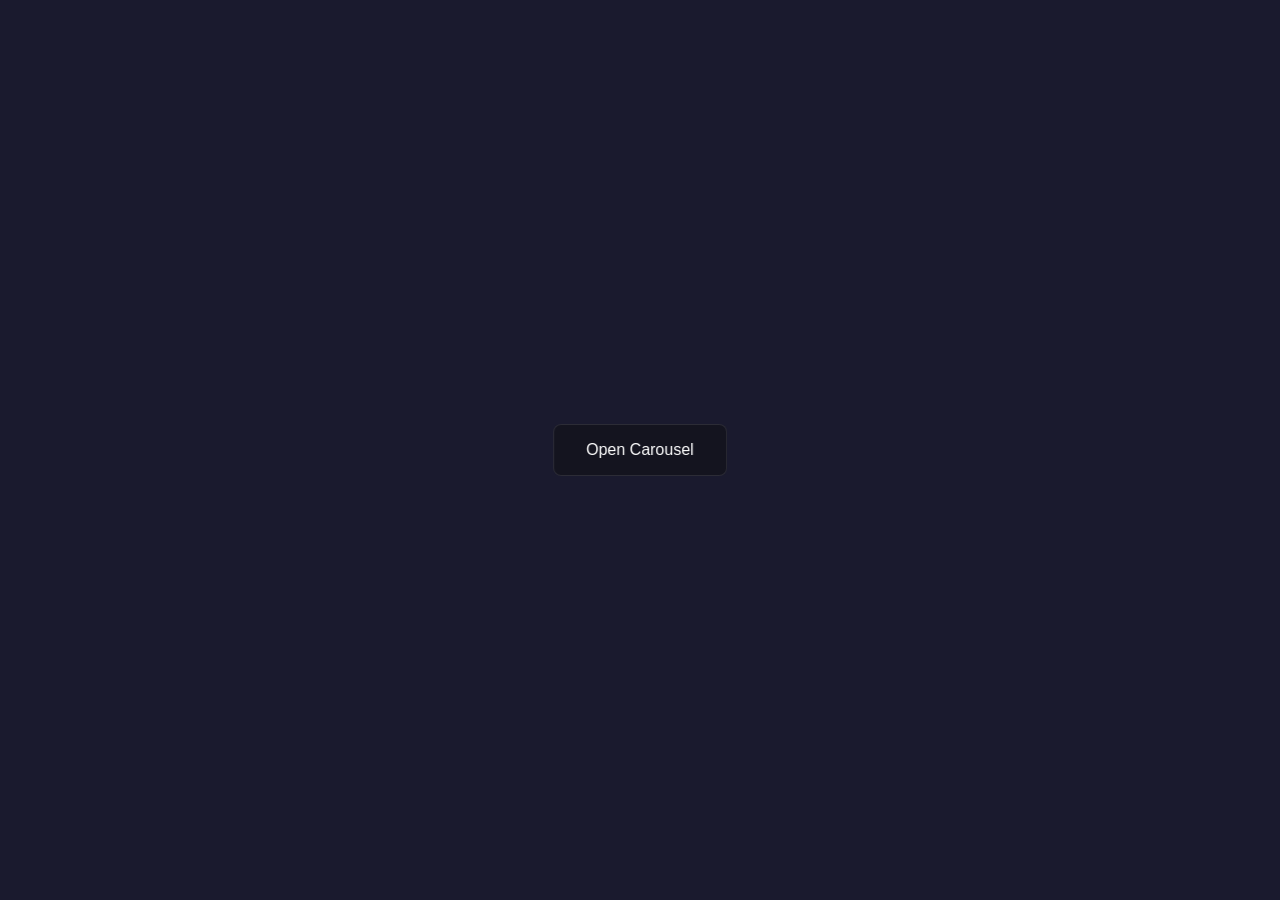
<file: index.html>
<!DOCTYPE html>
<html lang="en">
<head>
  <meta charset="UTF-8">
  <meta name="viewport" content="width=device-width, initial-scale=1.0, user-scalable=no">
  <title>Ruler Carousel Demo</title>
  <link rel="stylesheet" href="style.css">
</head>
<body>
  <div id="app">
    <button id="open-btn">Open Carousel</button>

    <div id="carousel-overlay" class="hidden">
      <div id="carousel-container" class="hidden"></div>

      <div id="control-panel">
        <div id="control-header">
          <div id="control-label-wrapper">
            <div id="control-label">intensity</div>
            <div id="color-preview"></div>
          </div>
          <div id="control-scale">
            <span id="hold-label">HOLD</span>
            <span id="control-value">x1</span>
          </div>
        </div>

        <!-- Float: Slider -->
        <div id="slider-control" class="control-ui">
          <div id="slider-track">
            <div id="slider-fill"></div>
            <div id="slider-thumb"></div>
          </div>
          <div id="slider-range">
            <span id="slider-min">0.00</span>
            <span id="slider-max">1.00</span>
          </div>
        </div>

        <!-- Vec2: 2D Pad -->
        <div id="pad-control" class="control-ui hidden">
          <div id="pad-area">
            <div id="pad-thumb"></div>
          </div>
        </div>

        <!-- Vec3: Gesture-based (1 finger: XY, 2 fingers: Z) -->
        <div id="vec3-control" class="control-ui hidden">
          <div id="vec3-pad">
            <div id="vec3-thumb"></div>
            <div id="vec3-mode-hint">
              <span id="vec3-mode-label">XY</span>
            </div>
          </div>
        </div>

        <!-- Vec4: Gesture-based (XY/ZW mode switching) -->
        <div id="vec4-control" class="control-ui hidden">
          <div id="vec4-pad">
            <div id="vec4-thumb"></div>
            <div id="vec4-mode-hint">
              <span id="vec4-mode-label">XY</span>
            </div>
          </div>
        </div>

        <!-- Vec3 Color: Hue Slider + SV Pad (HSV mode) -->
        <div id="color-control" class="control-ui hidden">
          <div id="color-hsv-wrapper">
            <div id="color-sv-pad">
              <div id="color-sv-thumb"></div>
            </div>
            <div id="color-hue-slider">
              <div id="color-hue-thumb"></div>
            </div>
          </div>
          <!-- OKLCH mode: 3 sliders -->
          <div id="color-oklch-wrapper" class="hidden">
            <div class="oklch-slider-row">
              <span class="oklch-slider-label">L</span>
              <div class="oklch-slider-track" data-channel="l">
                <div class="oklch-slider-fill"></div>
                <div class="oklch-slider-thumb"></div>
              </div>
            </div>
            <div class="oklch-slider-row">
              <span class="oklch-slider-label">C</span>
              <div class="oklch-slider-track" data-channel="c">
                <div class="oklch-slider-fill"></div>
                <div class="oklch-slider-thumb"></div>
              </div>
            </div>
            <div class="oklch-slider-row">
              <span class="oklch-slider-label">H</span>
              <div class="oklch-slider-track" data-channel="h">
                <div class="oklch-slider-fill"></div>
                <div class="oklch-slider-thumb"></div>
              </div>
            </div>
          </div>
        </div>
      </div>

      <button id="close-btn" aria-label="Close"></button>
    </div>
  </div>

  <script type="module" src="main.js"></script>
</body>
</html>
</file>
<file: style.css>
* {
  margin: 0;
  padding: 0;
  box-sizing: border-box;
}

:root {
  --accent-color: #00d4ff;
  --bg-color: #1a1a2e;
  --item-bg: rgba(20, 20, 30, 0.9);
  --item-border: rgba(255, 255, 255, 0.1);
  --text-color: #ffffff;
  --text-muted: rgba(255, 255, 255, 0.5);
}

html, body {
  width: 100%;
  height: 100%;
  overflow: hidden;
  background: var(--bg-color);
  color: var(--text-color);
  font-family: -apple-system, BlinkMacSystemFont, 'Segoe UI', Roboto, sans-serif;
  touch-action: none;
  -webkit-user-select: none;
  user-select: none;
}

#app {
  position: relative;
  width: 100%;
  height: 100%;
}

/* Open Button */
#open-btn {
  position: absolute;
  top: 50%;
  left: 50%;
  transform: translate(-50%, -50%);
  padding: 16px 32px;
  font-size: 16px;
  font-weight: 500;
  color: var(--text-color);
  background: var(--item-bg);
  border: 1px solid var(--item-border);
  border-radius: 8px;
  cursor: pointer;
  z-index: 5;
  backdrop-filter: blur(10px);
  -webkit-backdrop-filter: blur(10px);
  transition: background 0.2s, border-color 0.2s;
}

#open-btn:hover {
  background: rgba(30, 30, 45, 0.95);
  border-color: var(--accent-color);
}

/* Carousel Overlay */
#carousel-overlay {
  position: absolute;
  top: 0;
  left: 0;
  width: 100%;
  height: 100%;
  z-index: 20;
  background: transparent;
  pointer-events: none;
}

#carousel-overlay.visible {
  pointer-events: none;
}

#carousel-overlay.hidden {
  pointer-events: none;
}

#carousel-overlay.visible #carousel-container,
#carousel-overlay.visible #close-btn,
#carousel-overlay.visible #control-panel.visible {
  pointer-events: auto;
}

/* Close Button */
#close-btn {
  position: absolute;
  top: 16px;
  left: 16px;
  width: 36px;
  height: 36px;
  padding: 0;
  background: transparent;
  border: 1px solid var(--text-muted);
  border-radius: 50%;
  cursor: pointer;
  z-index: 25;
  opacity: 0;
  transition: opacity 0.3s ease-out;
}

#close-btn::before,
#close-btn::after {
  content: '';
  position: absolute;
  top: 50%;
  left: 50%;
  width: 14px;
  height: 1.5px;
  background: var(--text-muted);
  border-radius: 1px;
}

#close-btn::before {
  transform: translate(-50%, -50%) rotate(45deg);
}

#close-btn::after {
  transform: translate(-50%, -50%) rotate(-45deg);
}

#close-btn.visible {
  opacity: 1;
}

/* Carousel Container */
#carousel-container {
  position: absolute;
  top: 0;
  right: 0;
  width: 100%;
  height: 100%;
  z-index: 10;
  transform: translateX(100%);
  transition: transform 0.35s cubic-bezier(0.4, 0, 0.2, 1);
}

#carousel-container.visible {
  transform: translateX(0);
}

#carousel-container.hidden {
  transform: translateX(100%);
}

@media (max-width: 768px) {
  #close-btn {
    top: 12px;
    left: 12px;
  }
}

/* Control Panel */
#control-panel {
  position: absolute;
  bottom: 44px;
  left: 10%;
  width: 80%;
  z-index: 30;
  padding: 0;
  border: none;
  background: transparent;
  opacity: 0;
  transform: translateY(20px);
  transition: opacity 0.3s ease-out, transform 0.3s ease-out;
  pointer-events: none;
}

#control-panel.visible {
  opacity: 1;
  transform: translateY(0);
  pointer-events: auto;
}

#control-header {
  display: flex;
  justify-content: space-between;
  align-items: center;
  margin-bottom: 12px;
}

#control-label-wrapper {
  display: flex;
  align-items: center;
  gap: 8px;
}

#control-label {
  font-size: 12px;
  font-weight: 500;
  color: var(--text-muted);
  letter-spacing: 0.5px;
  font-variant-numeric: tabular-nums;
}

#color-preview {
  display: none;
  width: 20px;
  height: 20px;
  border-radius: 4px;
  border: 1px solid rgba(255, 255, 255, 0.2);
  flex-shrink: 0;
}

#color-preview.visible {
  display: block;
}

#control-scale {
  display: flex;
  align-items: center;
  gap: 6px;
}

#hold-label {
  font-size: 9px;
  font-weight: 600;
  color: var(--text-muted);
  padding: 2px 4px;
  border: 1px solid var(--text-muted);
  border-radius: 3px;
  opacity: 0.5;
  transition: opacity 0.15s, color 0.15s, border-color 0.15s;
}

#hold-label.active {
  opacity: 1;
  color: var(--accent-color);
  border-color: var(--accent-color);
}

#control-value {
  font-size: 11px;
  color: var(--text-muted);
  font-variant-numeric: tabular-nums;
  transition: color 0.15s;
}

#control-value.active {
  color: var(--accent-color);
}

/* Control UI visibility */
.control-ui {
  display: block;
  touch-action: none;
}

.control-ui.hidden {
  display: none;
}

/* Float: Slider */
#slider-track {
  position: relative;
  height: 4px;
  background: rgba(255, 255, 255, 0.15);
  border-radius: 2px;
  cursor: pointer;
  touch-action: none;
}

#slider-fill {
  position: absolute;
  top: 0;
  left: 0;
  height: 100%;
  width: 50%;
  background: var(--accent-color);
  border-radius: 2px;
  pointer-events: none;
}

#slider-thumb {
  position: absolute;
  top: 50%;
  left: 50%;
  width: 20px;
  height: 20px;
  background: var(--text-color);
  border-radius: 50%;
  transform: translate(-50%, -50%);
  cursor: grab;
  touch-action: none;
}

#slider-thumb:active {
  cursor: grabbing;
}

#slider-range {
  display: flex;
  justify-content: space-between;
  margin-top: 8px;
  font-size: 10px;
  color: var(--text-muted);
  font-variant-numeric: tabular-nums;
}

/* Vec2: 2D Pad */
#pad-area {
  position: relative;
  width: 100%;
  aspect-ratio: 2 / 1;
  max-height: 120px;
  background: rgba(255, 255, 255, 0.08);
  border: 1px solid rgba(255, 255, 255, 0.1);
  border-radius: 6px;
  cursor: crosshair;
  touch-action: none;
  overflow: hidden;
}

#pad-area::before,
#pad-area::after {
  content: '';
  position: absolute;
  background: rgba(255, 255, 255, 0.1);
  pointer-events: none;
}

#pad-area::before {
  top: 50%;
  left: 0;
  right: 0;
  height: 1px;
}

#pad-area::after {
  left: 50%;
  top: 0;
  bottom: 0;
  width: 1px;
}

#pad-thumb {
  position: absolute;
  top: 50%;
  left: 50%;
  width: 24px;
  height: 24px;
  background: var(--accent-color);
  border: 2px solid var(--text-color);
  border-radius: 50%;
  transform: translate(-50%, -50%);
  cursor: grab;
  touch-action: none;
  box-shadow: 0 2px 8px rgba(0, 0, 0, 0.3);
}

#pad-thumb:active {
  cursor: grabbing;
}

/* Vec3: Gesture-based Pad */
#vec3-pad {
  position: relative;
  width: 100%;
  aspect-ratio: 2 / 1;
  max-height: 140px;
  background: rgba(255, 255, 255, 0.08);
  border: 1px solid rgba(255, 255, 255, 0.1);
  border-radius: 6px;
  cursor: crosshair;
  touch-action: none;
  overflow: hidden;
}

#vec3-pad::before,
#vec3-pad::after {
  content: '';
  position: absolute;
  background: rgba(255, 255, 255, 0.1);
  pointer-events: none;
}

#vec3-pad::before {
  top: 50%;
  left: 0;
  right: 0;
  height: 1px;
}

#vec3-pad::after {
  left: 50%;
  top: 0;
  bottom: 0;
  width: 1px;
}

#vec3-thumb {
  position: absolute;
  top: 50%;
  left: 50%;
  width: 28px;
  height: 28px;
  background: var(--accent-color);
  border: 2px solid var(--text-color);
  border-radius: 50%;
  transform: translate(-50%, -50%);
  touch-action: none;
  box-shadow: 0 2px 8px rgba(0, 0, 0, 0.3);
  transition: background-color 0.15s ease;
}

#vec3-thumb.z-mode {
  background: #ffa94d;
}

#vec3-mode-hint {
  position: absolute;
  bottom: 8px;
  right: 8px;
}

#vec3-mode-label {
  font-size: 10px;
  font-weight: 600;
  color: var(--text-muted);
  padding: 4px 8px;
  background: rgba(0, 0, 0, 0.3);
  border: 1px solid transparent;
  border-radius: 3px;
  cursor: pointer;
  transition: color 0.15s ease, border-color 0.15s ease;
}

#vec3-mode-label:active {
  background: rgba(0, 0, 0, 0.5);
}

#vec3-mode-label.z-mode {
  color: #ffa94d;
  border-color: rgba(255, 169, 77, 0.3);
}

/* Vec3 Color: Hue Slider + SV Pad */
#color-hsv-wrapper {
  display: flex;
  flex-direction: column;
  gap: 12px;
}

#color-hsv-wrapper.hidden {
  display: none;
}

#color-sv-pad {
  position: relative;
  width: 100%;
  aspect-ratio: 2 / 1;
  max-height: 140px;
  border-radius: 6px;
  cursor: crosshair;
  touch-action: none;
  background: linear-gradient(to top, #000, transparent),
              linear-gradient(to right, #fff, transparent);
  background-color: #f00;
}

#color-sv-thumb {
  position: absolute;
  top: 0;
  left: 100%;
  width: 20px;
  height: 20px;
  background: transparent;
  border: 2px solid var(--text-color);
  border-radius: 50%;
  transform: translate(-50%, -50%);
  cursor: grab;
  touch-action: none;
  box-shadow: 0 0 0 1px rgba(0, 0, 0, 0.3);
}

#color-hue-slider {
  position: relative;
  width: 100%;
  height: 20px;
  border-radius: 6px;
  cursor: pointer;
  touch-action: none;
  background: linear-gradient(to right,
    #f00 0%,
    #ff0 17%,
    #0f0 33%,
    #0ff 50%,
    #00f 67%,
    #f0f 83%,
    #f00 100%
  );
}

#color-hue-thumb {
  position: absolute;
  top: 50%;
  left: 0;
  width: 8px;
  height: 24px;
  background: var(--text-color);
  border-radius: 2px;
  transform: translate(-50%, -50%);
  cursor: grab;
  touch-action: none;
  box-shadow: 0 1px 4px rgba(0, 0, 0, 0.3);
}

@media (max-width: 768px) {
  #control-panel {
    bottom: 32px;
  }
}

/* OKLCH Color Sliders */
#color-oklch-wrapper {
  display: flex;
  flex-direction: column;
  gap: 20px;
}

#color-oklch-wrapper.hidden {
  display: none;
}

.oklch-slider-row {
  display: flex;
  align-items: center;
  gap: 12px;
}

.oklch-slider-label {
  font-size: 10px;
  font-weight: 500;
  color: var(--text-muted);
  width: 14px;
  text-align: center;
}

.oklch-slider-track {
  position: relative;
  flex: 1;
  height: 4px;
  background: rgba(255, 255, 255, 0.15);
  border-radius: 2px;
  cursor: pointer;
  touch-action: none;
}

.oklch-slider-fill {
  position: absolute;
  top: 0;
  left: 0;
  height: 100%;
  width: 50%;
  background: var(--accent-color);
  border-radius: 2px;
  pointer-events: none;
}

.oklch-slider-thumb {
  position: absolute;
  top: 50%;
  left: 50%;
  width: 20px;
  height: 20px;
  background: var(--text-color);
  border-radius: 50%;
  transform: translate(-50%, -50%);
  cursor: grab;
  touch-action: none;
}

.oklch-slider-thumb:active {
  cursor: grabbing;
}

@media (max-width: 480px) {
  #control-panel {
    width: 84%;
    left: 8%;
  }

  #color-sv-pad {
    max-height: 120px;
  }
}

/* Ruler Carousel */
.ruler-carousel {
  position: absolute;
  top: 0;
  right: 0;
  width: 160px;
  height: 100%;
  cursor: grab;
}

.ruler-carousel:active {
  cursor: grabbing;
}

.ruler-carousel__axis {
  position: absolute;
  top: 0;
  right: 0;
  width: 2px;
  height: 100%;
  background: rgba(255, 255, 255, 0.15);
}

.ruler-carousel__items {
  position: relative;
  height: 100%;
}

.ruler-carousel__item {
  position: absolute;
  right: 0;
  display: flex;
  align-items: center;
  gap: 8px;
  transform: translateY(-50%);
  transition: opacity 0.1s ease-out;
  cursor: pointer;
}

.ruler-carousel__label {
  color: var(--text-muted);
  font-size: 12px;
  font-weight: 400;
  white-space: nowrap;
  transition: color 0.15s, font-size 0.1s ease-out;
  text-align: right;
}

.ruler-carousel__tick {
  width: 20px;
  height: 2px;
  background: rgba(255, 255, 255, 0.3);
  border-radius: 1px;
  transition: width 0.1s ease-out, height 0.15s, background 0.15s;
}

/* Active state */
.ruler-carousel__item.is-active .ruler-carousel__label {
  color: var(--text-color);
  font-weight: 500;
}

.ruler-carousel__item.is-active .ruler-carousel__tick {
  height: 3px;
  background: var(--accent-color);
}

/* Type-based colors */
.ruler-carousel__item[data-type="float"].is-active .ruler-carousel__tick {
  background: #00d4ff;
}

.ruler-carousel__item[data-type="vec2"].is-active .ruler-carousel__tick {
  background: #69db7c;
}

.ruler-carousel__item[data-type="vec3"].is-active .ruler-carousel__tick {
  background: #ffa94d;
}

.ruler-carousel__item[data-type="vec4"].is-active .ruler-carousel__tick {
  background: #da77f2;
}

/* Vec4: Gesture-based Pad */
#vec4-pad {
  position: relative;
  width: 100%;
  aspect-ratio: 2 / 1;
  max-height: 140px;
  background: rgba(255, 255, 255, 0.08);
  border: 1px solid rgba(255, 255, 255, 0.1);
  border-radius: 6px;
  cursor: crosshair;
  touch-action: none;
  overflow: hidden;
}

#vec4-pad::before,
#vec4-pad::after {
  content: '';
  position: absolute;
  background: rgba(255, 255, 255, 0.1);
  pointer-events: none;
}

#vec4-pad::before {
  top: 50%;
  left: 0;
  right: 0;
  height: 1px;
}

#vec4-pad::after {
  left: 50%;
  top: 0;
  bottom: 0;
  width: 1px;
}

#vec4-thumb {
  position: absolute;
  top: 50%;
  left: 50%;
  width: 28px;
  height: 28px;
  background: #da77f2;
  border: 2px solid var(--text-color);
  border-radius: 50%;
  transform: translate(-50%, -50%);
  touch-action: none;
  box-shadow: 0 2px 8px rgba(0, 0, 0, 0.3);
  transition: background-color 0.15s ease;
}

#vec4-thumb.zw-mode {
  background: #ffa94d;
}

#vec4-mode-hint {
  position: absolute;
  bottom: 8px;
  right: 8px;
}

#vec4-mode-label {
  font-size: 10px;
  font-weight: 600;
  color: var(--text-muted);
  padding: 4px 8px;
  background: rgba(0, 0, 0, 0.3);
  border: 1px solid transparent;
  border-radius: 3px;
  cursor: pointer;
  transition: color 0.15s ease, border-color 0.15s ease;
}

#vec4-mode-label:active {
  background: rgba(0, 0, 0, 0.5);
}

#vec4-mode-label.zw-mode {
  color: #ffa94d;
  border-color: rgba(255, 169, 77, 0.3);
}

/* Mobile */
@media (max-width: 480px) {
  .ruler-carousel {
    width: 120px;
  }

  .ruler-carousel__item {
    gap: 6px;
  }
}
</file>
<file: styles/ruler-carousel.css>
/**
 * Ruler Carousel - Component Styles
 * BEM naming convention with ruler- prefix
 */

/* === CSS Variables === */
:root {
  --ruler-accent: #00d4ff;
  --ruler-bg: rgba(20, 20, 30, 0.9);
  --ruler-text: #ffffff;
  --ruler-text-muted: rgba(255, 255, 255, 0.5);
  --ruler-border: rgba(255, 255, 255, 0.1);
  --ruler-track-bg: rgba(255, 255, 255, 0.15);

  /* Type colors */
  --ruler-color-float: #00d4ff;
  --ruler-color-vec2: #69db7c;
  --ruler-color-vec3: #ffa94d;
  --ruler-color-vec4: #da77f2;
}

/* === Carousel === */
.ruler-carousel {
  position: absolute;
  top: 0;
  right: 0;
  width: 160px;
  height: 100%;
  cursor: grab;
}

.ruler-carousel:active {
  cursor: grabbing;
}

.ruler-carousel__axis {
  position: absolute;
  top: 0;
  right: 0;
  width: 2px;
  height: 100%;
  background: var(--ruler-track-bg);
}

.ruler-carousel__items {
  position: relative;
  height: 100%;
}

.ruler-carousel__item {
  position: absolute;
  right: 0;
  display: flex;
  align-items: center;
  gap: 8px;
  transform: translateY(-50%);
  transition: opacity 0.1s ease-out;
  cursor: pointer;
}

.ruler-carousel__label {
  color: var(--ruler-text-muted);
  font-size: 12px;
  font-weight: 400;
  white-space: nowrap;
  transition: color 0.15s, font-size 0.1s ease-out;
  text-align: right;
}

.ruler-carousel__tick {
  width: 20px;
  height: 2px;
  background: rgba(255, 255, 255, 0.3);
  border-radius: 1px;
  transition: width 0.1s ease-out, height 0.15s, background 0.15s;
}

/* Active state */
.ruler-carousel__item.is-active .ruler-carousel__label {
  color: var(--ruler-text);
  font-weight: 500;
}

.ruler-carousel__item.is-active .ruler-carousel__tick {
  height: 3px;
  background: var(--ruler-accent);
}

/* Type-based colors */
.ruler-carousel__item[data-type="float"].is-active .ruler-carousel__tick {
  background: var(--ruler-color-float);
}

.ruler-carousel__item[data-type="vec2"].is-active .ruler-carousel__tick {
  background: var(--ruler-color-vec2);
}

.ruler-carousel__item[data-type="vec3"].is-active .ruler-carousel__tick {
  background: var(--ruler-color-vec3);
}

.ruler-carousel__item[data-type="vec4"].is-active .ruler-carousel__tick {
  background: var(--ruler-color-vec4);
}

/* === Common Control Styles === */
.ruler-control {
  display: block;
  touch-action: none;
}

.ruler-control.hidden {
  display: none;
}

/* === Float Slider === */
.ruler-slider {
  touch-action: none;
}

.ruler-slider__range {
  display: flex;
  justify-content: space-between;
  margin-bottom: 8px;
  font-size: 10px;
  color: var(--ruler-text-muted);
  font-variant-numeric: tabular-nums;
}

.ruler-slider__track {
  position: relative;
  height: 4px;
  background: var(--ruler-track-bg);
  border-radius: 2px;
  cursor: pointer;
  touch-action: none;
}

.ruler-slider__fill {
  position: absolute;
  top: 0;
  left: 0;
  height: 100%;
  width: 50%;
  background: var(--ruler-accent);
  border-radius: 2px;
  pointer-events: none;
}

.ruler-slider__thumb {
  position: absolute;
  top: 50%;
  left: 50%;
  width: 20px;
  height: 20px;
  background: var(--ruler-text);
  border-radius: 50%;
  transform: translate(-50%, -50%);
  cursor: grab;
  touch-action: none;
}

.ruler-slider__thumb:active {
  cursor: grabbing;
}

/* === Vec2/Vec3/Vec4 Pad === */
.ruler-pad {
  touch-action: none;
}

.ruler-pad__area {
  position: relative;
  width: 100%;
  aspect-ratio: 2 / 1;
  max-height: 140px;
  background: rgba(255, 255, 255, 0.08);
  border: 1px solid var(--ruler-border);
  border-radius: 6px;
  cursor: crosshair;
  touch-action: none;
  overflow: hidden;
}

/* Crosshair guides */
.ruler-pad__area::before,
.ruler-pad__area::after {
  content: '';
  position: absolute;
  background: var(--ruler-border);
  pointer-events: none;
}

.ruler-pad__area::before {
  top: 50%;
  left: 0;
  right: 0;
  height: 1px;
}

.ruler-pad__area::after {
  left: 50%;
  top: 0;
  bottom: 0;
  width: 1px;
}

.ruler-pad__thumb {
  position: absolute;
  top: 50%;
  left: 50%;
  width: 24px;
  height: 24px;
  background: var(--ruler-accent);
  border: 2px solid var(--ruler-text);
  border-radius: 50%;
  transform: translate(-50%, -50%);
  cursor: grab;
  touch-action: none;
  box-shadow: 0 2px 8px rgba(0, 0, 0, 0.3);
  transition: background-color 0.15s ease;
}

.ruler-pad__thumb:active {
  cursor: grabbing;
}

/* Vec3 specific */
.ruler-pad--vec3 .ruler-pad__thumb {
  width: 28px;
  height: 28px;
}

.ruler-pad--vec3 .ruler-pad__thumb.z-mode {
  background: var(--ruler-color-vec3);
}

/* Vec4 specific */
.ruler-pad--vec4 .ruler-pad__thumb {
  width: 28px;
  height: 28px;
  background: var(--ruler-color-vec4);
}

.ruler-pad--vec4 .ruler-pad__thumb.zw-mode {
  background: var(--ruler-color-vec3);
}

/* Mode label */
.ruler-pad__mode-label {
  position: absolute;
  bottom: 8px;
  right: 8px;
  font-size: 10px;
  font-weight: 600;
  color: var(--ruler-text-muted);
  padding: 4px 8px;
  background: rgba(0, 0, 0, 0.3);
  border: 1px solid transparent;
  border-radius: 3px;
  cursor: pointer;
  transition: color 0.15s ease, border-color 0.15s ease;
}

.ruler-pad__mode-label:active {
  background: rgba(0, 0, 0, 0.5);
}

.ruler-pad__mode-label.z-mode,
.ruler-pad__mode-label.zw-mode {
  color: var(--ruler-color-vec3);
  border-color: rgba(255, 169, 77, 0.3);
}

/* === Color Control === */
.ruler-color {
  touch-action: none;
}

.ruler-color__preview {
  display: none;
  width: 100%;
  height: 24px;
  margin-bottom: 12px;
  border-radius: 4px;
  border: 1px solid var(--ruler-border);
}

.ruler-color__preview.visible {
  display: block;
}

/* HSV Wrapper */
.ruler-color__hsv-wrapper {
  display: flex;
  flex-direction: column;
  gap: 12px;
}

.ruler-color__hsv-wrapper.hidden {
  display: none;
}

/* SV Pad */
.ruler-color__sv-pad {
  position: relative;
  width: 100%;
  aspect-ratio: 2 / 1;
  max-height: 140px;
  border-radius: 6px;
  cursor: crosshair;
  touch-action: none;
  background: linear-gradient(to top, #000, transparent),
              linear-gradient(to right, #fff, transparent);
  background-color: #f00;
}

.ruler-color__sv-thumb {
  position: absolute;
  top: 0;
  left: 100%;
  width: 20px;
  height: 20px;
  background: transparent;
  border: 2px solid var(--ruler-text);
  border-radius: 50%;
  transform: translate(-50%, -50%);
  cursor: grab;
  touch-action: none;
  box-shadow: 0 0 0 1px rgba(0, 0, 0, 0.3);
}

/* Hue Slider */
.ruler-color__hue-slider {
  position: relative;
  width: 100%;
  height: 20px;
  border-radius: 6px;
  cursor: pointer;
  touch-action: none;
  background: linear-gradient(to right,
    #f00 0%,
    #ff0 17%,
    #0f0 33%,
    #0ff 50%,
    #00f 67%,
    #f0f 83%,
    #f00 100%
  );
}

.ruler-color__hue-thumb {
  position: absolute;
  top: 50%;
  left: 0;
  width: 8px;
  height: 24px;
  background: var(--ruler-text);
  border-radius: 2px;
  transform: translate(-50%, -50%);
  cursor: grab;
  touch-action: none;
  box-shadow: 0 1px 4px rgba(0, 0, 0, 0.3);
}

/* OKLCH Wrapper */
.ruler-color__oklch-wrapper {
  display: flex;
  flex-direction: column;
  gap: 20px;
}

.ruler-color__oklch-wrapper.hidden {
  display: none;
}

.ruler-color__oklch-track {
  position: relative;
  display: flex;
  align-items: center;
  gap: 12px;
}

.ruler-color__oklch-label {
  font-size: 10px;
  font-weight: 500;
  color: var(--ruler-text-muted);
  width: 14px;
  text-align: center;
}

.ruler-color__oklch-track::after {
  content: '';
  position: absolute;
  left: 26px;
  right: 0;
  height: 4px;
  background: var(--ruler-track-bg);
  border-radius: 2px;
}

.ruler-color__oklch-fill {
  position: absolute;
  left: 26px;
  height: 4px;
  width: 50%;
  background: var(--ruler-accent);
  border-radius: 2px;
  pointer-events: none;
  z-index: 1;
}

.ruler-color__oklch-thumb {
  position: absolute;
  left: calc(26px + 50%);
  top: 50%;
  width: 20px;
  height: 20px;
  background: var(--ruler-text);
  border-radius: 50%;
  transform: translate(-50%, -50%);
  cursor: grab;
  touch-action: none;
  z-index: 2;
}

.ruler-color__oklch-thumb:active {
  cursor: grabbing;
}

/* === Responsive === */
@media (max-width: 768px) {
  .ruler-carousel {
    width: 140px;
  }
}

@media (max-width: 480px) {
  .ruler-carousel {
    width: 120px;
  }

  .ruler-carousel__item {
    gap: 6px;
  }

  .ruler-color__sv-pad {
    max-height: 120px;
  }

  .ruler-pad__area {
    max-height: 120px;
  }
}
</file>
